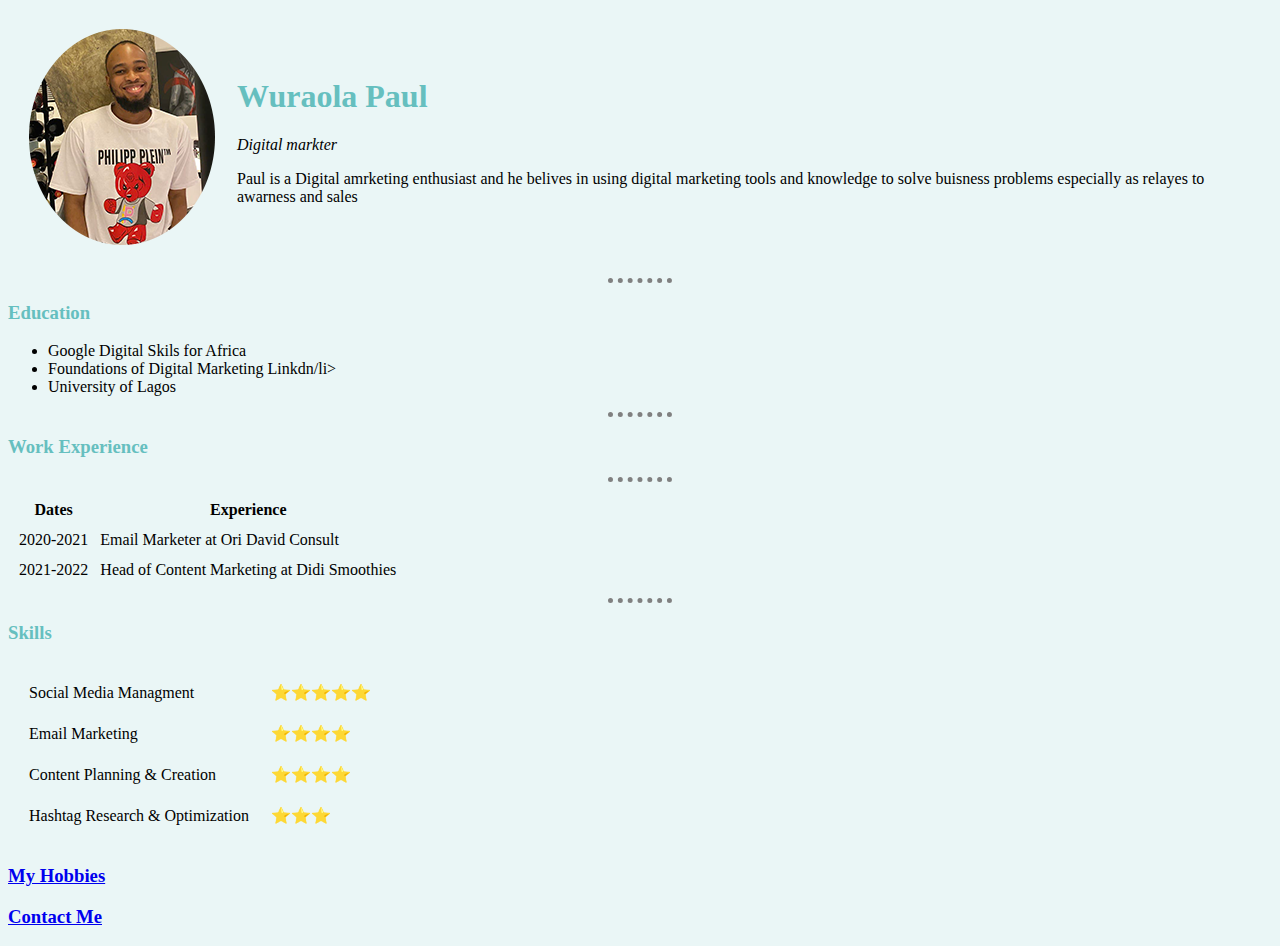
<file: index.html>
<!DOCTYPE html>
<html lang="en" dir="ltr">
  <head>
    <meta charset="utf-8">
    <title>/Paul's Website</title>
    <link rel="stylesheet" href="css/styles.css">
  </head>
  <body>
    <table cellspacing="20">
        <tr>
          <td>
           <img src="Images/Paul.jpg" alt="A picture of Paul">
          </td>
          <td>
           <h1>Wuraola Paul</h1>
           <p><em>Digital markter</em></p>
           <p>Paul is a Digital amrketing enthusiast and he belives in
            using digital marketing tools and knowledge to solve buisness problems
            especially as relayes to awarness and sales
            </p>
          </td>
        </tr>
    </table>


    <hr>
    <h3>Education</h3>
    <ul>
      <li>Google Digital Skils for Africa</li>
      <li>Foundations of Digital Marketing Linkdn/li>
      <li>University of Lagos</li>
    </ul>
    <hr>

      <h3>
        Work Experience
      </h3>
      <hr>
     <table cellspacing="10">
       <thead>
         <th>
           Dates
         </th>
          <th>
            Experience
          </th>

        </thead>
      <tbody>
          <tr>
            <td>2020-2021</td>
            <td>Email Marketer at Ori David Consult</td>
          </tr>
           <tr>
             <td>2021-2022</td>
             <td>Head of Content Marketing at Didi Smoothies</td>
           </tr>
      </tbody>
       </th>
     </table>
    <hr/>
    <h3>Skills</h3>
    <table cellspacing="20">
      <tr>
        <td>Social Media Managment</td>
          <td>⭐⭐⭐⭐⭐</td>
      </tr>
        <tr>
          <td>Email Marketing</td>
          <td>⭐⭐⭐⭐</td>
      </tr>
      <tr>
        <td>Content Planning & Creation</td>
          <td>⭐⭐⭐⭐</td>
      </tr>
          <td>Hashtag Research & Optimization</td>
            <td>⭐⭐⭐</td>
        </tr>
      </table>

      <h3> <a href="Hobbies.html">My Hobbies</a></h3>
      <h3> <a href="Contact.html">Contact Me<a/></h3>




  </body>
</html>
</file>
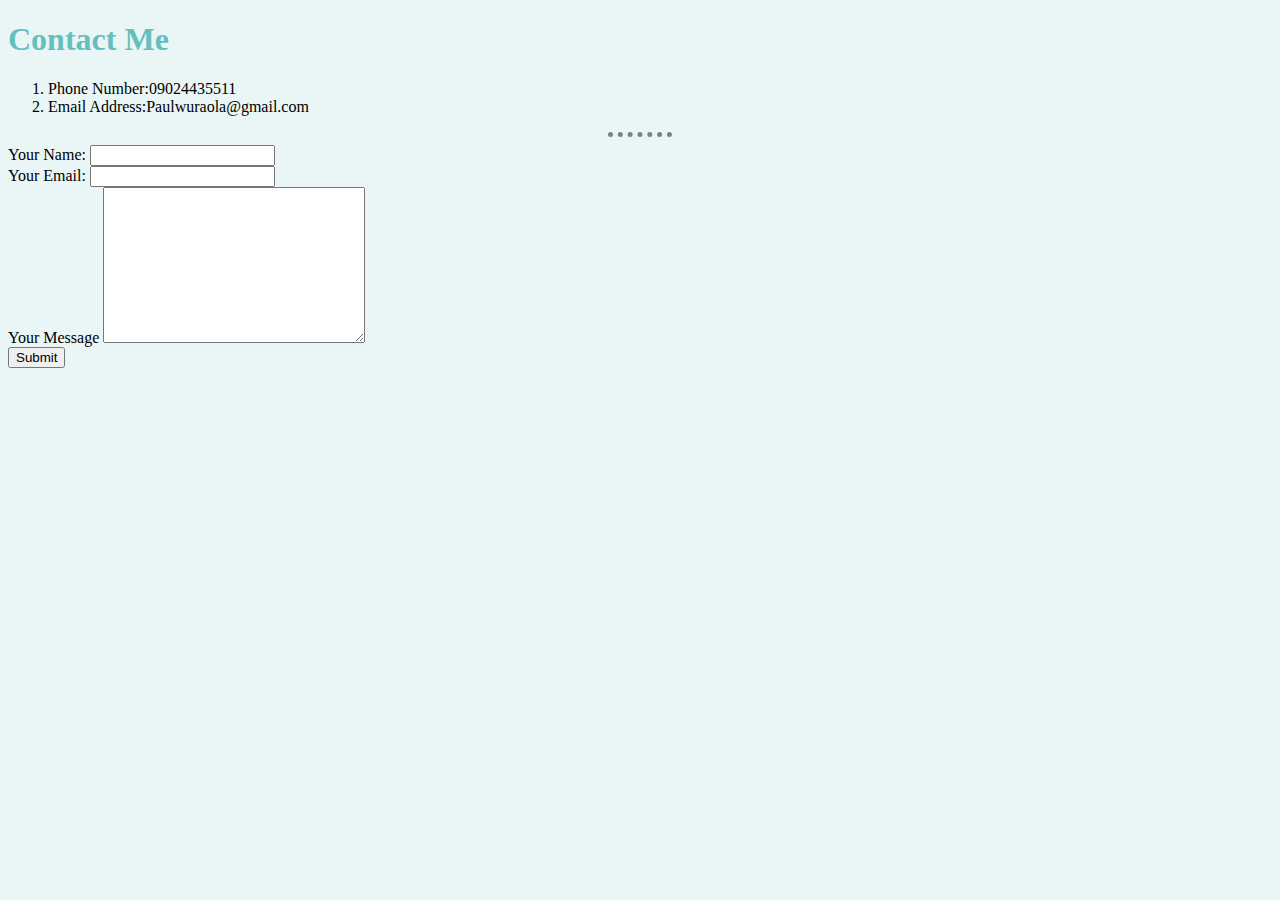
<file: Contact.html>
<!DOCTYPE html>
<html lang="en" dir="ltr">
  <head>
    <meta charset="utf-8">
    <title></title>
  </head>
  <link rel="stylesheet" href="css/styles.css">
  <body>
    <h1>Contact Me</h1>
    <ol>
      <li>Phone Number:09024435511</li>
      <li>Email Address:Paulwuraola@gmail.com</li>
    </ol>
    <hr/>

    <form action="mailto:Paulwuraola@gmail.com" method="post" enctype="text/plain">
      <label>Your Name:</label>
      <input type="text" name="Yourname" value=""><br/>

      <label>Your Email:</label>
      <input type="email" name="YourEmail" value=""><br/>

      <label>Your Message</label>
      <textarea name="yourmessage" rows="10" cols="30"></textarea><br/>

      <input type="submit" name="">
    </form>
   </body>
  </head>
  </html>
</file>
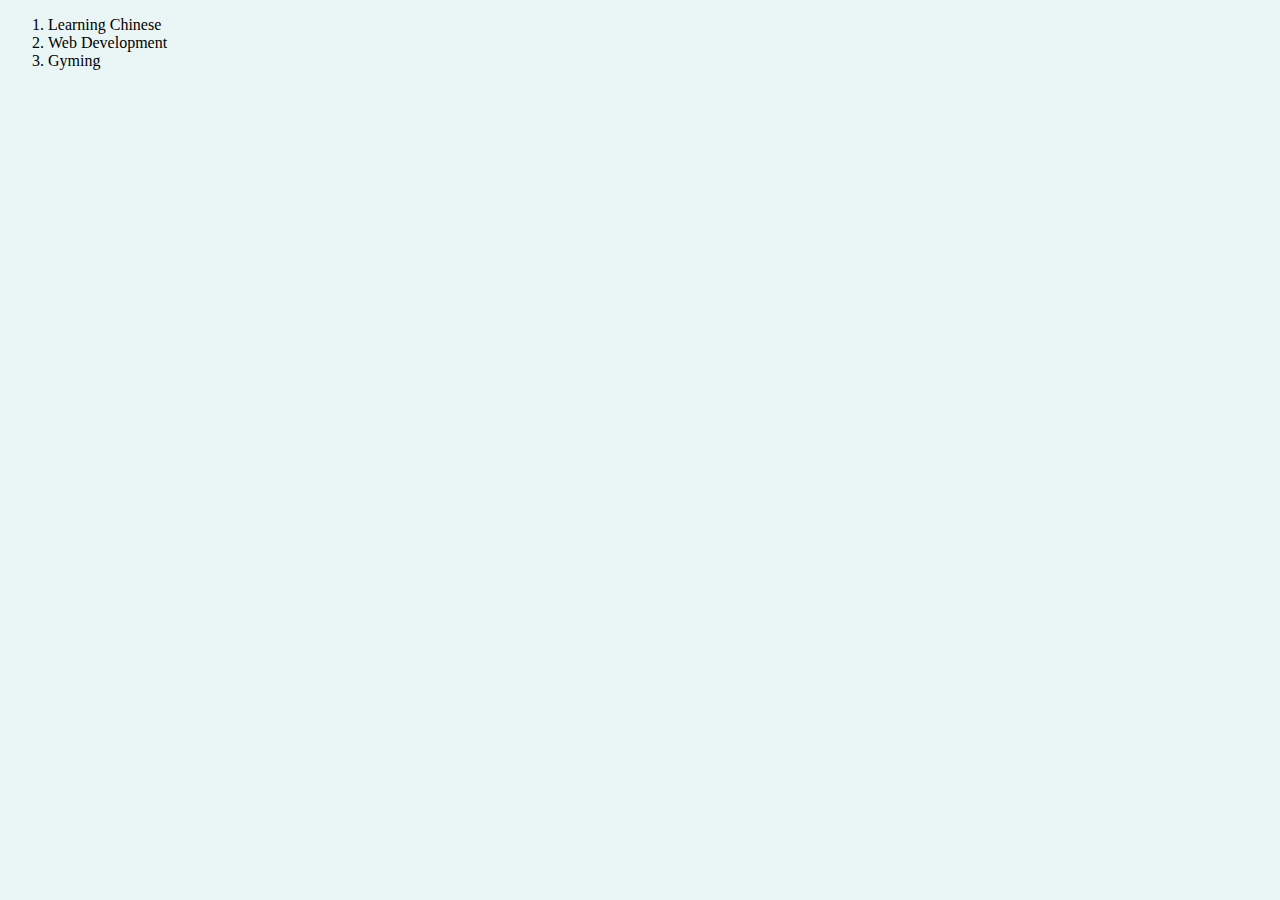
<file: Hobbies.html>
<!DOCTYPE html>
<html lang="en" dir="ltr">
  <head>
    <meta charset="utf-8">
    <title></title>
    <link rel="stylesheet" href="css/styles.css">
  </head>
  <body>

  </body>
</html>
<ol>
    <li>Learning Chinese</li>
    <li>Web Development</li>
    <li>Gyming</li>
</ol>
</file>
<file: css/styles.css>
body{
  background-color: #EAF6F6;
}
hr{
   border-style: none;
   border-top-style: dotted;
   border-color:grey;
   border-width: 5px;
   width: 5%;

}
h1, h3{
  color: #66BFBF;
}
</file>
